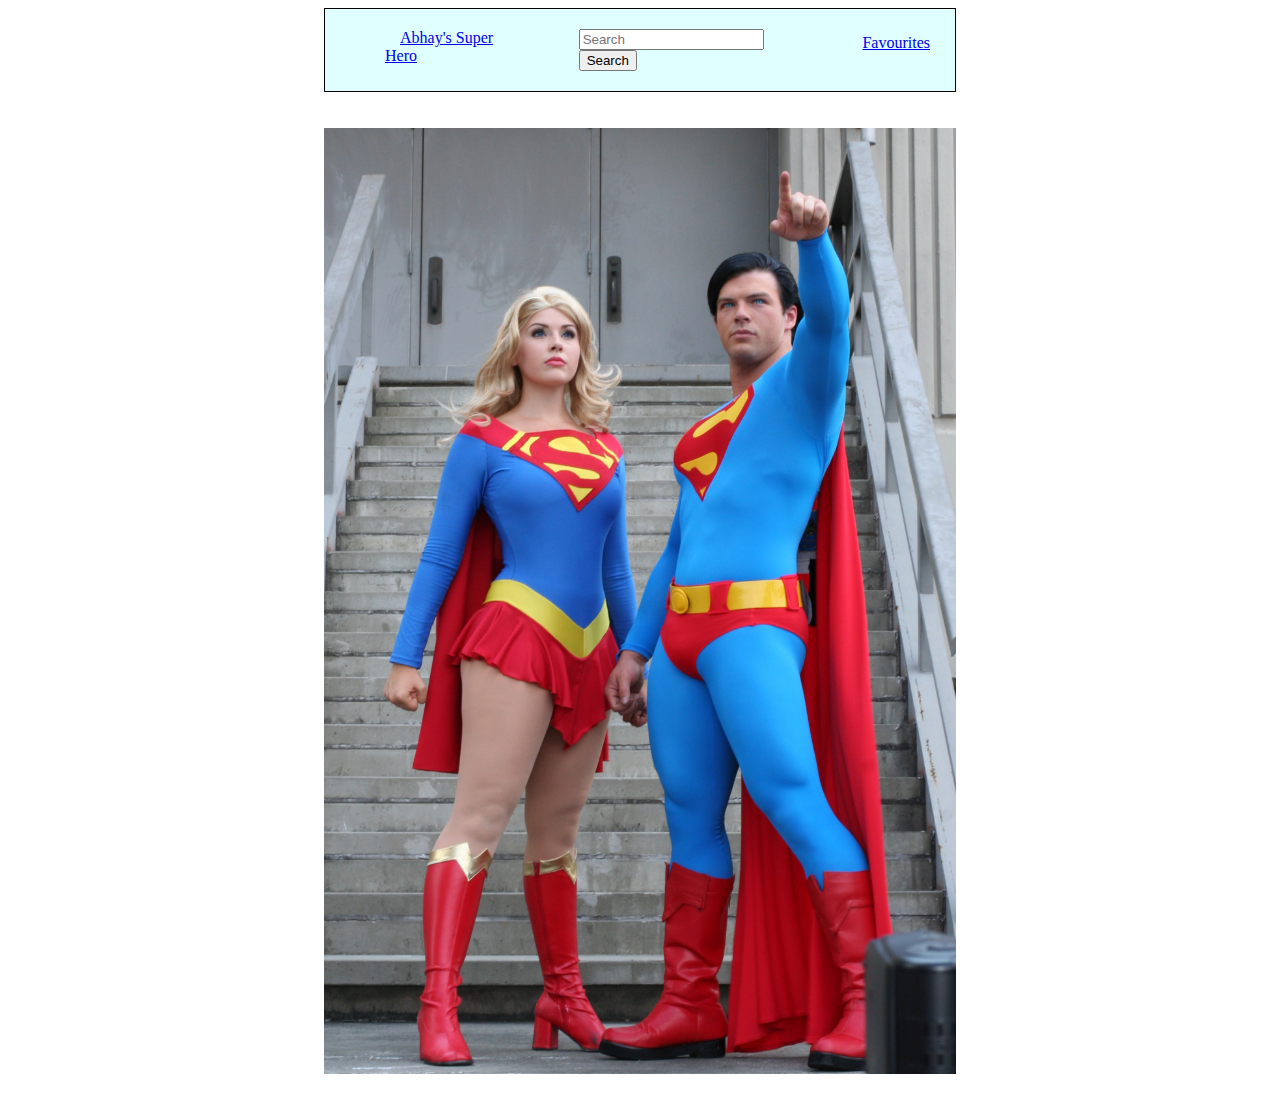
<file: index.html>
<!DOCTYPE html>
<html lang="en">
<head>
    <meta charset="UTF-8">
    <meta name="viewport" content="width=device-width, initial-scale=1.0">
    <title>Super Hero Api</title>
    <script src= "https://ajax.googleapis.com/ajax/libs/jquery/3.1.1/jquery.min.js" > </script> 
    <link rel="stylesheet" href="./css/style.css">
</head>
<body>
    <nav id="main-header-container">
        <div  id="navbarSupportedContent">
          <ul id="horizontal-list" >
              <li>
                <a href="#" id="favourate-btn">Abhay's Super Hero</a>
              </li>
              <li>
                    <input type="search" placeholder="Search" id="search" aria-label="Search">
                    <button id="btn"  type="submit">Search</button>
              </li>
              <li  id="favourate-btn">
                <a  href="./favourites.html">Favourites</a>
              </li>
          </ul>
          
        </div>
      </nav>
      <main id="main">
        <ul id="search-results-list">

        </ul>
      </main>
      <div class="loader"></div>
        <div id="img-container">
            <img src="./images/superHero.jpg" alt="">
        </div>
        <div id="toast" ></div>
    <script src="./js/index.js"></script>
    <script>
      Main.init();
    </script>
</body>
</html>
</file>
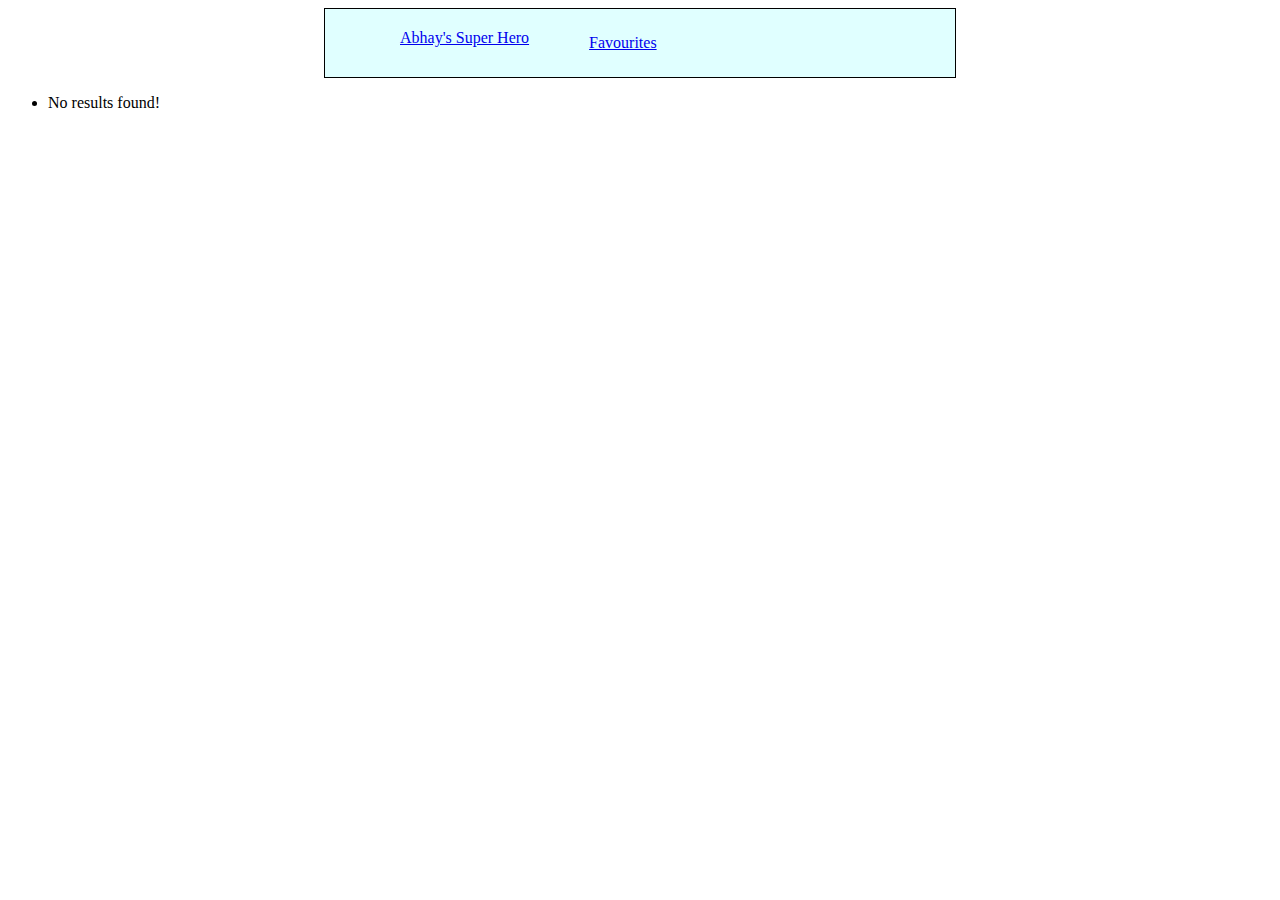
<file: favourites.html>
<!DOCTYPE html>
<html lang="en">
<head>
    <meta charset="UTF-8">
    <meta name="viewport" content="width=device-width, initial-scale=1.0">
    <title>Favourite Super Hero</title>
    <link rel="stylesheet" href="./css/style.css">
</head>
<body>
    <nav id="main-header-container">
        <div  id="navbarSupportedContent">
          <ul id="horizontal-list" >
              <li>
                <a href="./index.html" id="favourate-btn">Abhay's Super Hero</a>
              </li>
              <li  id="favourate-btn">
                <a  href="./favourites.html">Favourites</a>
              </li>
          </ul>
          
        </div>
      </nav>
      <main id="main">
        <div class="loader"></div>
  
        <ul id="search-results-list">

        </ul>
      </main>
      <div id="toast"></div>
    <script src="./js/index.js"></script>
    <script src="./js/favourites.js"></script>
    <script>
      Favourites.init();
    </script> 
    <!-- <script src="script.js"></script> -->
   
</body>
</html>
</file>
<file: css/style.css>
#main-header-container{
    width: 50%;
    margin: auto;
}

a:hover{
    background-color: lightgreen;
}

#horizontal-list{
    list-style: none;
    display: flex;
    margin: auto;
    border: 1px solid black;
    background-color: lightcyan;
}

#horizontal-list li{
    margin: 20px;
}

#favourate-btn{
    /* color: white; */
    /* background-color: #2185d0; */
    padding: 5px;
    margin: 10px;
}

#img-container{
    width: 50%;
    margin: auto;
    padding: 20px;
}

#img-container img{
    width: 100%;
    margin: auto;
}

/* search result container */

.search-result {
    display: flex;
    margin-top: 10px;
    border: 1px solid #e5e5e5;
    height: 170px;
    background-color: #fff;
  }
.search-left img {
    height: 170px;
  }
  .search-right {
    padding-left: 20px;
    padding-top: 10px;
    position: relative;
  }
  .search-right a {
    text-decoration: none;
    color: #000;
  }
  .search-right a:hover {
    text-decoration: underline;
  }
  .name {
    font-size: 30px;
  }
  .full-name {
    font-size: 20px;
  }
  .address {
    color: gray;
    font-size: 17px;
  }
  .btn {
    margin-top: 20px;
    color: #fff;
    outline: none;
    border: none;
    padding: 6px;
    border-radius: 2px;
  }
  .btn:hover {
    cursor: pointer;
  }
  .add-to-fav {
    margin-top: 20px;
    background: #2196f3;
  }
  .remove-from-fav {
    margin-top: 20px;
    background: #f44336;
  }
</file>
